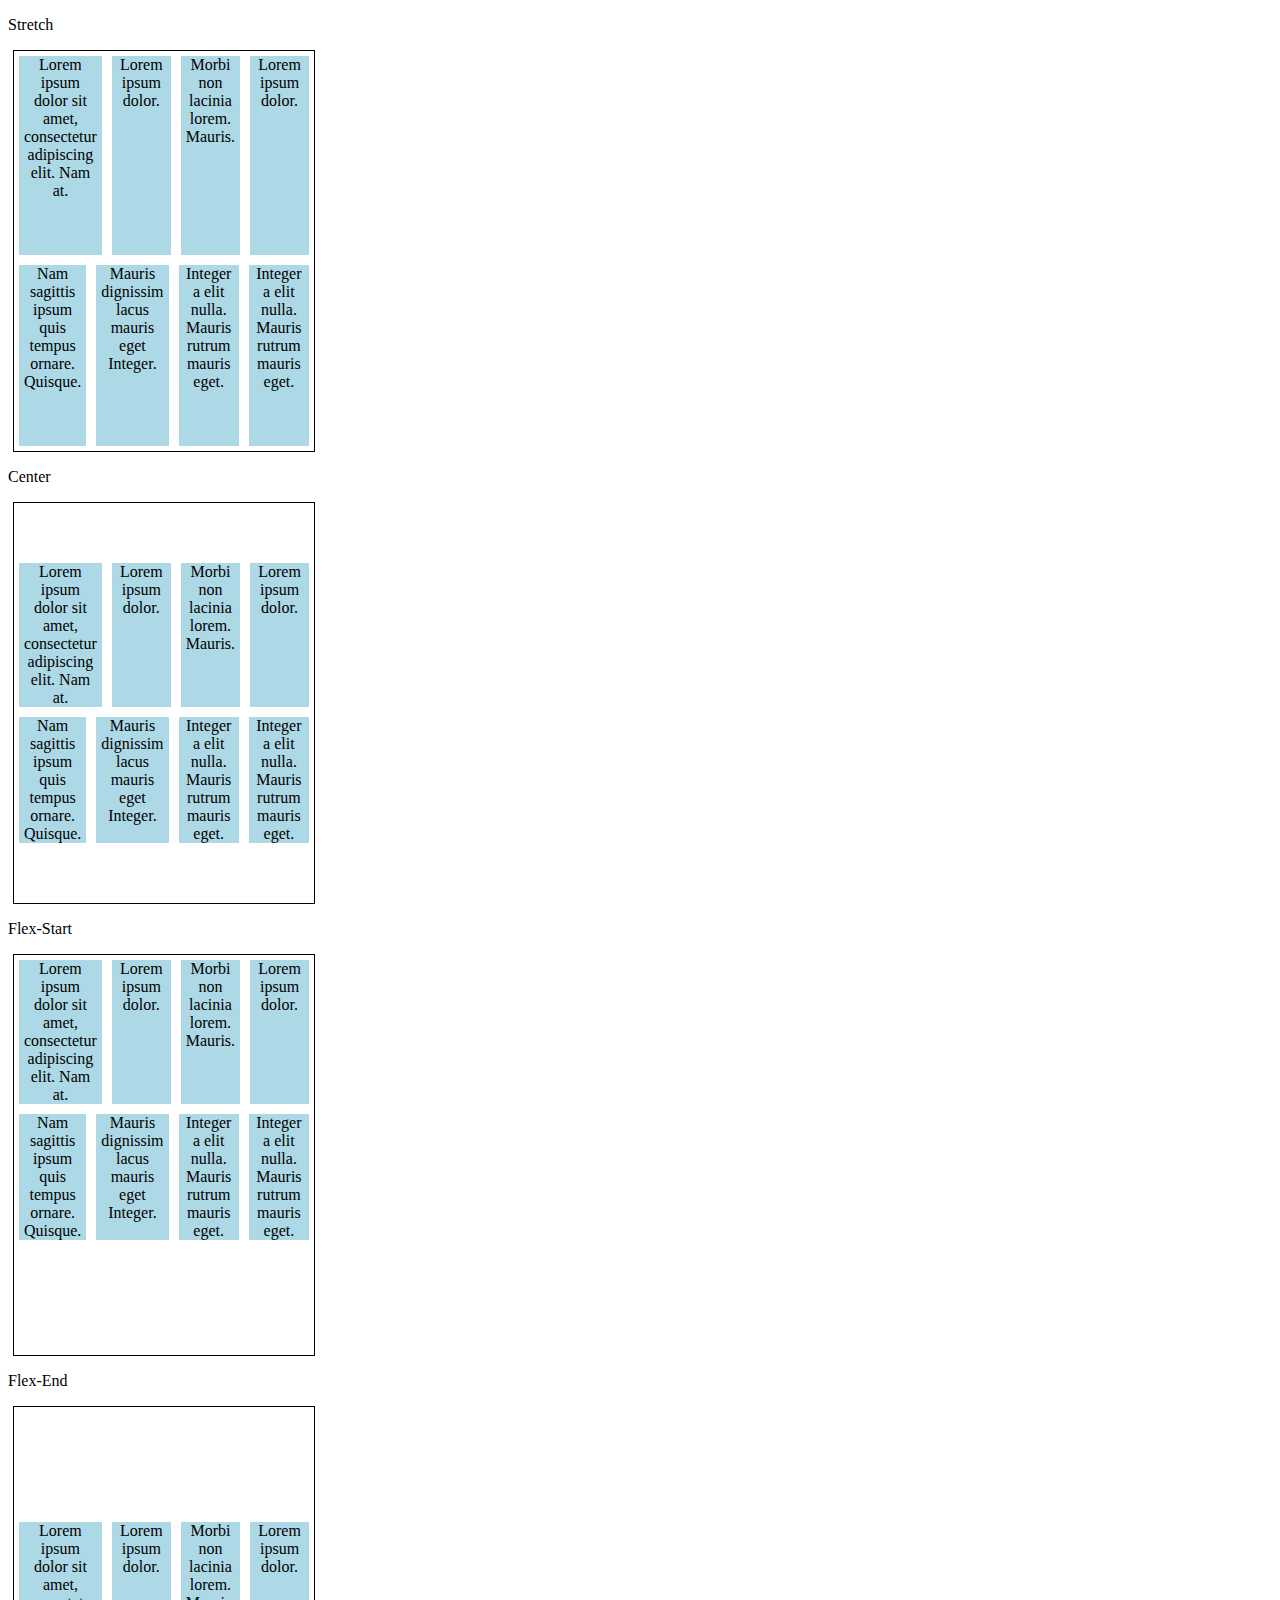
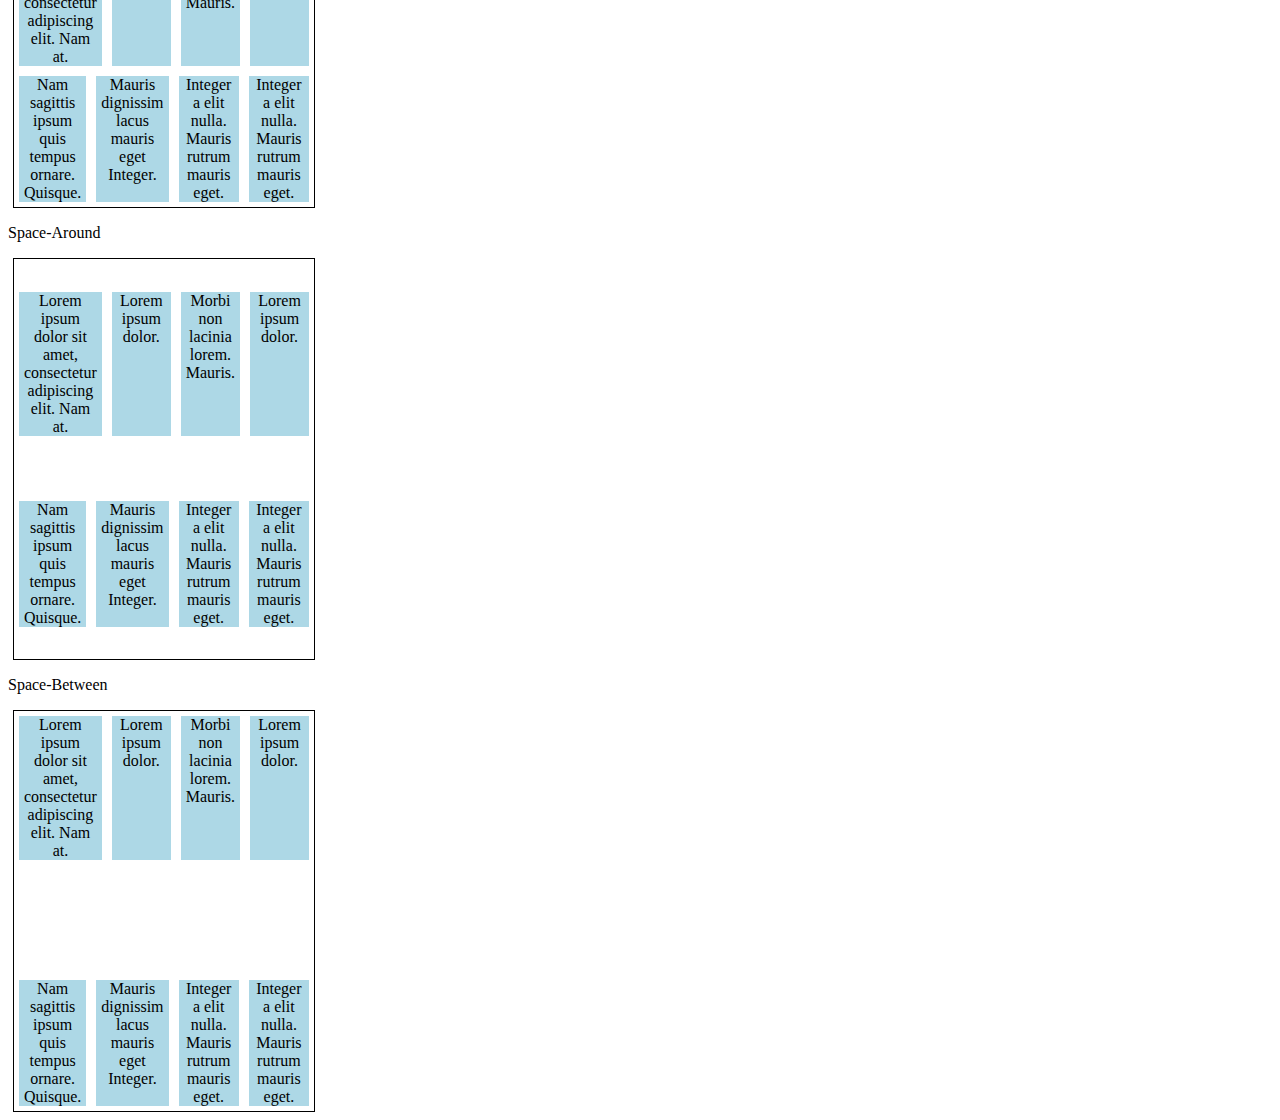
<file: Curso-de-Flexbox-em-CSS/Align-Content.html>
<!DOCTYPE html>
<html lang="en">
<head>
    <meta charset="UTF-8">
    <meta http-equiv="X-UA-Compatible" content="IE=edge">
    <meta name="viewport" content="width=device-width, initial-scale=1.0">
    <title>Align Content</title>

    <style>
        .container{
            height: 400px;
            max-width: 300px;
            margin: 5px;
            display: flex;
            flex-wrap: wrap;
            border: 1px solid black;
        }

        .item{
            background-color: lightblue;
            padding: 0 5px;
            flex: 1;
            text-align: center;
            color: black;
            margin: 5px;
        }

        .stretch{
            align-content: stretch;
        }

        .center{
            align-content: center;
        }

        .flexStart{
            align-content: flex-start;
        }

        .flexEnd{
            align-content: flex-end;
        }

        .spaceAround{
            align-content: space-around;
        }

        .spaceBetween{
            align-content: space-between;
        }
    </style>
</head>
<body>
    <p>Stretch</p>
    <div class="container stretch">
        <div class="item">Lorem ipsum dolor sit amet, consectetur adipiscing elit. Nam at. </div>
        <div class="item">Lorem ipsum dolor. </div>
        <div class="item">Morbi non lacinia lorem. Mauris. </div>
        <div class="item">Lorem ipsum dolor. </div>
        <div class="item">Nam sagittis ipsum quis tempus ornare. Quisque. </div>
        <div class="item">Mauris dignissim lacus mauris eget Integer. </div>
        <div class="item">Integer a elit nulla. Mauris rutrum mauris eget. </div>
        <div class="item">Integer a elit nulla. Mauris rutrum mauris eget. </div>
    </div>

    <p>Center</p>
    <div class="container center">
        <div class="item">Lorem ipsum dolor sit amet, consectetur adipiscing elit. Nam at. </div>
        <div class="item">Lorem ipsum dolor. </div>
        <div class="item">Morbi non lacinia lorem. Mauris. </div>
        <div class="item">Lorem ipsum dolor. </div>
        <div class="item">Nam sagittis ipsum quis tempus ornare. Quisque. </div>
        <div class="item">Mauris dignissim lacus mauris eget Integer. </div>
        <div class="item">Integer a elit nulla. Mauris rutrum mauris eget. </div>
        <div class="item">Integer a elit nulla. Mauris rutrum mauris eget. </div>
    </div>

    <p>Flex-Start</p>
    <div class="container flexStart">
        <div class="item">Lorem ipsum dolor sit amet, consectetur adipiscing elit. Nam at. </div>
        <div class="item">Lorem ipsum dolor. </div>
        <div class="item">Morbi non lacinia lorem. Mauris. </div>
        <div class="item">Lorem ipsum dolor. </div>
        <div class="item">Nam sagittis ipsum quis tempus ornare. Quisque. </div>
        <div class="item">Mauris dignissim lacus mauris eget Integer. </div>
        <div class="item">Integer a elit nulla. Mauris rutrum mauris eget. </div>
        <div class="item">Integer a elit nulla. Mauris rutrum mauris eget. </div>
    </div>

    <p>Flex-End</p>
    <div class="container flexEnd">
        <div class="item">Lorem ipsum dolor sit amet, consectetur adipiscing elit. Nam at. </div>
        <div class="item">Lorem ipsum dolor. </div>
        <div class="item">Morbi non lacinia lorem. Mauris. </div>
        <div class="item">Lorem ipsum dolor. </div>
        <div class="item">Nam sagittis ipsum quis tempus ornare. Quisque. </div>
        <div class="item">Mauris dignissim lacus mauris eget Integer. </div>
        <div class="item">Integer a elit nulla. Mauris rutrum mauris eget. </div>
        <div class="item">Integer a elit nulla. Mauris rutrum mauris eget. </div>
    </div>

    <p>Space-Around</p>
    <div class="container spaceAround">
        <div class="item">Lorem ipsum dolor sit amet, consectetur adipiscing elit. Nam at. </div>
        <div class="item">Lorem ipsum dolor. </div>
        <div class="item">Morbi non lacinia lorem. Mauris. </div>
        <div class="item">Lorem ipsum dolor. </div>
        <div class="item">Nam sagittis ipsum quis tempus ornare. Quisque. </div>
        <div class="item">Mauris dignissim lacus mauris eget Integer. </div>
        <div class="item">Integer a elit nulla. Mauris rutrum mauris eget. </div>
        <div class="item">Integer a elit nulla. Mauris rutrum mauris eget. </div>
    </div>

    <p>Space-Between</p>
    <div class="container spaceBetween">
        <div class="item">Lorem ipsum dolor sit amet, consectetur adipiscing elit. Nam at. </div>
        <div class="item">Lorem ipsum dolor. </div>
        <div class="item">Morbi non lacinia lorem. Mauris. </div>
        <div class="item">Lorem ipsum dolor. </div>
        <div class="item">Nam sagittis ipsum quis tempus ornare. Quisque. </div>
        <div class="item">Mauris dignissim lacus mauris eget Integer. </div>
        <div class="item">Integer a elit nulla. Mauris rutrum mauris eget. </div>
        <div class="item">Integer a elit nulla. Mauris rutrum mauris eget. </div>
    </div>
</body>
</html>
</file>
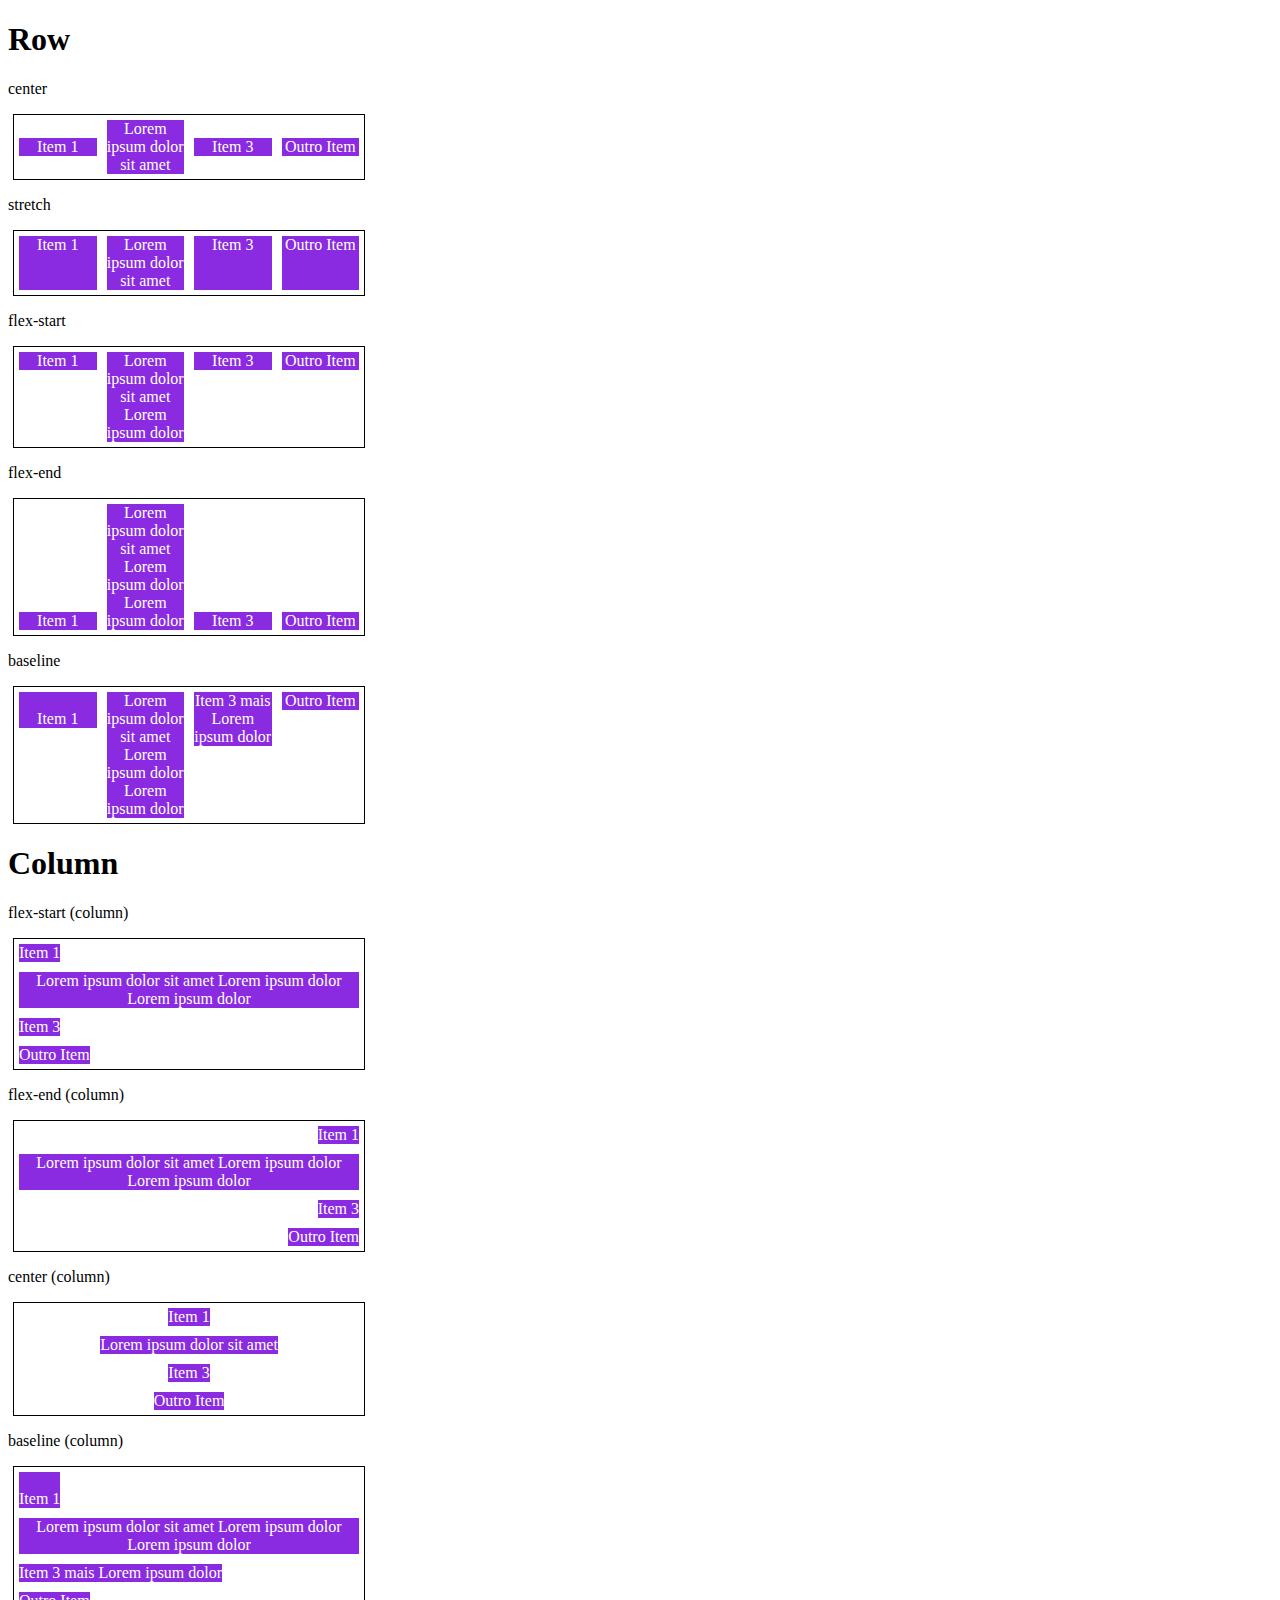
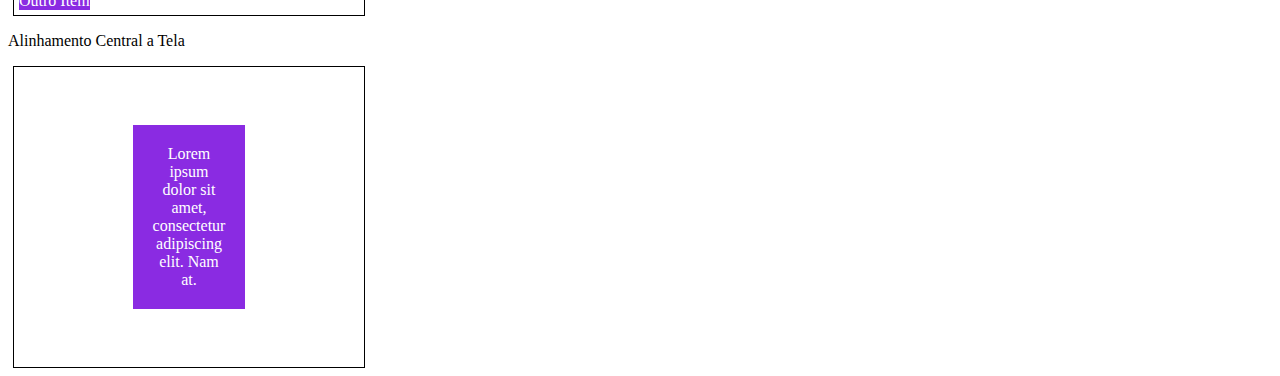
<file: Curso-de-Flexbox-em-CSS/Align-Items.html>
<!DOCTYPE html>
<html lang="en">
<head>
    <meta charset="UTF-8">
    <meta http-equiv="X-UA-Compatible" content="IE=edge">
    <meta name="viewport" content="width=device-width, initial-scale=1.0">
    <title>Align Items</title>

    <style>
        .flexContainer{
            max-width: 350px;
            border: black 1px solid;
            display: flex;
            margin: 5px;
        }

        .flexItem{
            background-color: blueviolet;
            margin: 5px;
            color: white;
            text-align: center;
            flex: 1px;
        }

        .center{
            align-items: center;
        }

        .stretch{
            align-items: stretch;
        }

        .flexStart{
            align-items: flex-start;
        }

        .flexEnd{
            align-items: flex-end;
        }

        .baseline{
            align-items: baseline;
        }

        .column{
            flex-direction: column;
        }

        .central{
            height: 300px;
            justify-content: center;
        }

        .central .flexItem{
            flex: 0;
            padding: 20px;
        }
    </style>

</head>
<body>
    <h1>Row</h1>
    <p>center</p>
    <section class="flexContainer center">
        <div class="flexItem">Item 1</div>
        <div class="flexItem">Lorem ipsum dolor sit amet</div>
        <div class="flexItem">Item 3</div>
        <div class="flexItem">Outro Item</div>
    </section>

    <p>stretch</p>
    <section class="flexContainer stretch">
        <div class="flexItem">Item 1</div>
        <div class="flexItem">Lorem ipsum dolor sit amet</div>
        <div class="flexItem">Item 3</div>
        <div class="flexItem">Outro Item</div>
    </section>

    <p>flex-start</p>
    <section class="flexContainer flexStart">
        <div class="flexItem">Item 1</div>
        <div class="flexItem">Lorem ipsum dolor sit amet Lorem ipsum dolor</div>
        <div class="flexItem">Item 3</div>
        <div class="flexItem">Outro Item</div>
    </section>

    <p>flex-end</p>
    <section class="flexContainer flexEnd">
        <div class="flexItem">Item 1</div>
        <div class="flexItem">Lorem ipsum dolor sit amet Lorem ipsum dolor Lorem ipsum dolor</div>
        <div class="flexItem">Item 3</div>
        <div class="flexItem">Outro Item</div>
    </section>

    <p>baseline</p>
    <section class="flexContainer baseline">
        <div class="flexItem"> <br> Item 1</div>
        <div class="flexItem">Lorem ipsum dolor sit amet Lorem ipsum dolor Lorem ipsum dolor</div>
        <div class="flexItem">Item 3 mais Lorem ipsum dolor</div>
        <div class="flexItem">Outro Item</div>
    </section>

    <h1>Column</h1>
    
    <p>flex-start (column)</p>
    <section class="flexContainer flexStart column">
        <div class="flexItem">Item 1</div>
        <div class="flexItem">Lorem ipsum dolor sit amet Lorem ipsum dolor Lorem ipsum dolor</div>
        <div class="flexItem">Item 3</div>
        <div class="flexItem">Outro Item</div>
    </section>

    <p>flex-end (column)</p>
    <section class="flexContainer flexEnd column">
        <div class="flexItem">Item 1</div>
        <div class="flexItem">Lorem ipsum dolor sit amet Lorem ipsum dolor Lorem ipsum dolor</div>
        <div class="flexItem">Item 3</div>
        <div class="flexItem">Outro Item</div>
    </section>

    <p>center (column)</p>
    <section class="flexContainer center column">
        <div class="flexItem">Item 1</div>
        <div class="flexItem">Lorem ipsum dolor sit amet</div>
        <div class="flexItem">Item 3</div>
        <div class="flexItem">Outro Item</div>
    </section>

    <p>baseline (column)</p>
    <section class="flexContainer baseline column">
        <div class="flexItem"> <br> Item 1</div>
        <div class="flexItem">Lorem ipsum dolor sit amet Lorem ipsum dolor Lorem ipsum dolor</div>
        <div class="flexItem">Item 3 mais Lorem ipsum dolor</div>
        <div class="flexItem">Outro Item</div>
    </section>

    <p>Alinhamento Central a Tela</p>
    <section class="flexContainer central center">
        <div class="flexItem">Lorem ipsum dolor sit amet, consectetur adipiscing elit. Nam at. </div>
        
    </section>
</body>
</html>
</file>
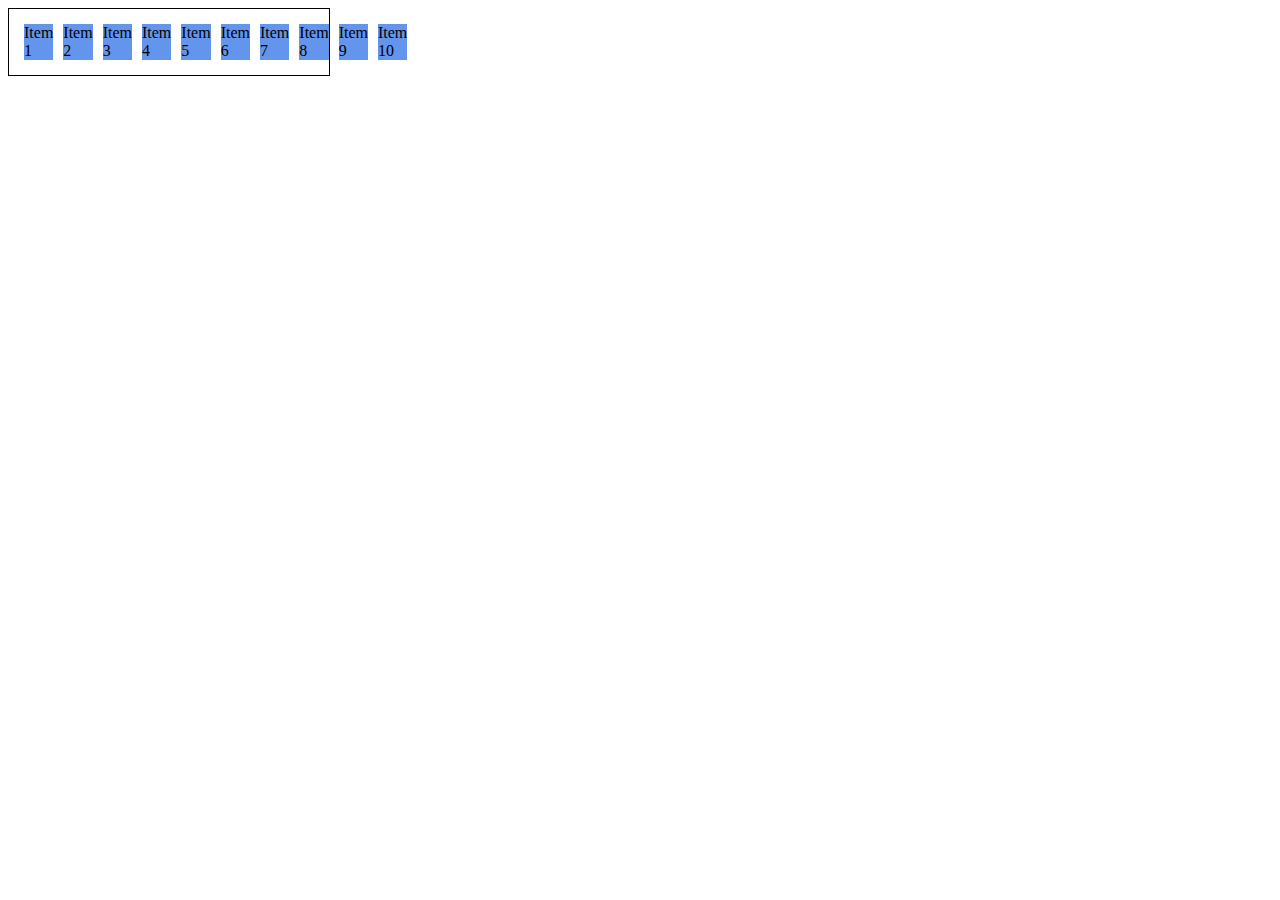
<file: Curso-de-Flexbox-em-CSS/display:flex.html>
<!DOCTYPE html>
<html lang="en">
<head>
    <meta charset="UTF-8">
    <meta http-equiv="X-UA-Compatible" content="IE=edge">
    <meta name="viewport" content="width=device-width, initial-scale=1.0">
    <title>display:flex</title>

    <style>
        .container{
            max-width: 300px;
            padding: 10px;
            border: 1px black solid;
            display: flex;
        }

        .item{
            background-color: cornflowerblue;
            margin: 5px;
        }
    </style>
</head>
<body>
    <div class="container">
        <div class="item">Item 1</div>
        <div class="item">Item 2</div>
        <div class="item">Item 3</div>
        <div class="item">Item 4</div>
        <div class="item">Item 5</div>
        <div class="item">Item 6</div>
        <div class="item">Item 7</div>
        <div class="item">Item 8</div>
        <div class="item">Item 9</div>
        <div class="item">Item 10</div>
    </div>
</body>
</html>
</file>
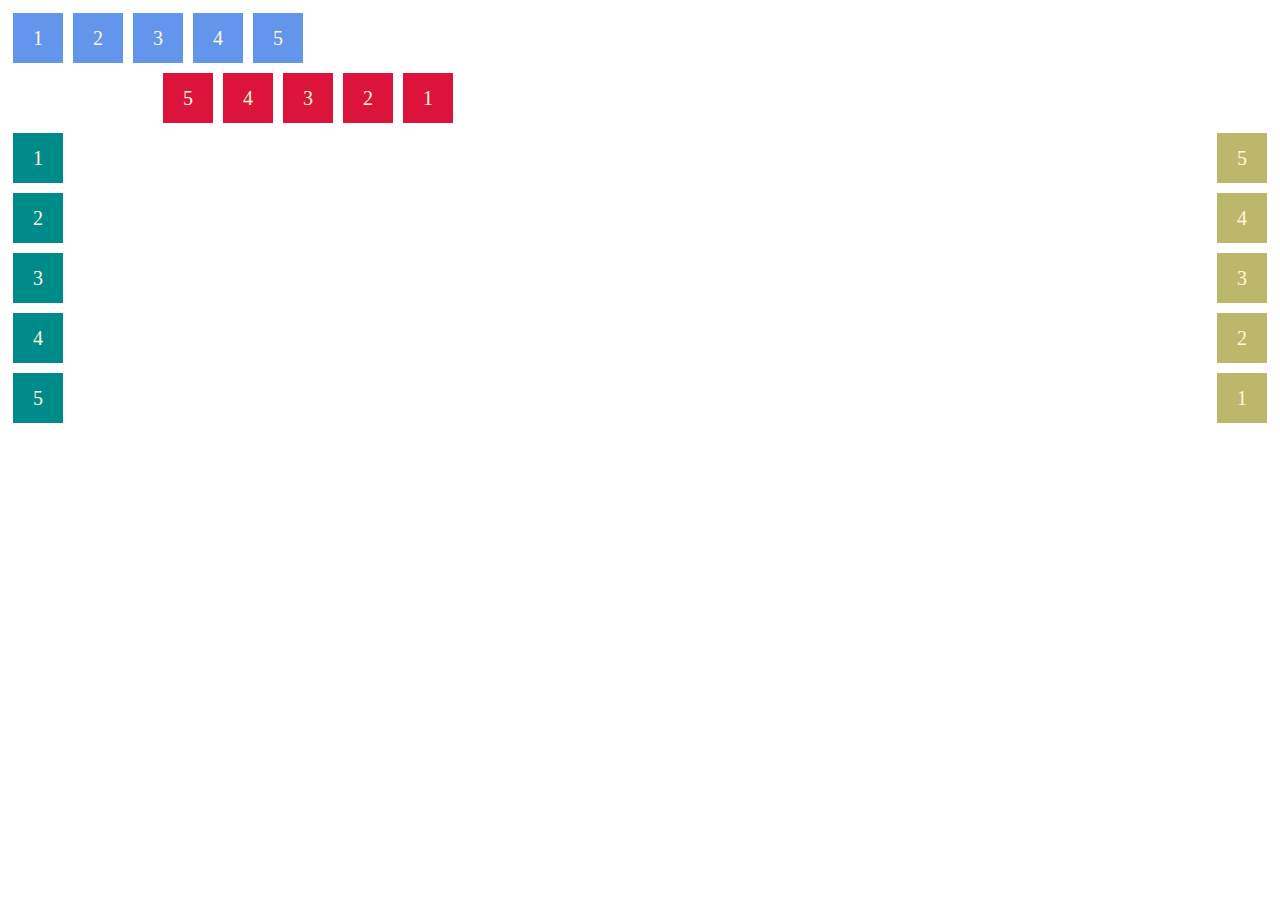
<file: Curso-de-Flexbox-em-CSS/Flex-Direction.html>
<!DOCTYPE html>
<html lang="en">
<head>
    <meta charset="UTF-8">
    <meta http-equiv="X-UA-Compatible" content="IE=edge">
    <meta name="viewport" content="width=device-width, initial-scale=1.0">
    <title>Flex Direction</title>

    <style>
        .container{
            margin: 0;
            padding: 0;
            display: flex;
            list-style: none;
            max-width: 450px;
        }

        .item{
            background-color: cornflowerblue;
            width: 50px;
            height: 50px;
            line-height: 50px;
            font-size: 20px;
            color: cornsilk;
            text-align: center;
            margin: 5px;
        }

        .row{
            flex-direction: row;
        }

        .rowReverse{
            flex-direction: row-reverse;
        }

        .rowReverse li{
            background-color: crimson;
        }

        .column{
            float: left;
            flex-direction: column;
        }

        .column li{
            background-color: darkcyan;
        }

        .columnReverse{
            float: right;
            flex-direction: column-reverse;
        }

        .columnReverse li{
            background-color: darkkhaki;
        }
    </style>
</head>
<body>
    <ul class="container row">
        <li class="item">1</li>
        <li class="item">2</li>
        <li class="item">3</li>
        <li class="item">4</li>
        <li class="item">5</li>
    </ul>

    <ul class="container rowReverse">
        <li class="item">1</li>
        <li class="item">2</li>
        <li class="item">3</li>
        <li class="item">4</li>
        <li class="item">5</li>
    </ul>

    <ul class="container column">
        <li class="item">1</li>
        <li class="item">2</li>
        <li class="item">3</li>
        <li class="item">4</li>
        <li class="item">5</li>
    </ul>

    <ul class="container columnReverse">
        <li class="item">1</li>
        <li class="item">2</li>
        <li class="item">3</li>
        <li class="item">4</li>
        <li class="item">5</li>
    </ul>
</body>
</html>
</file>
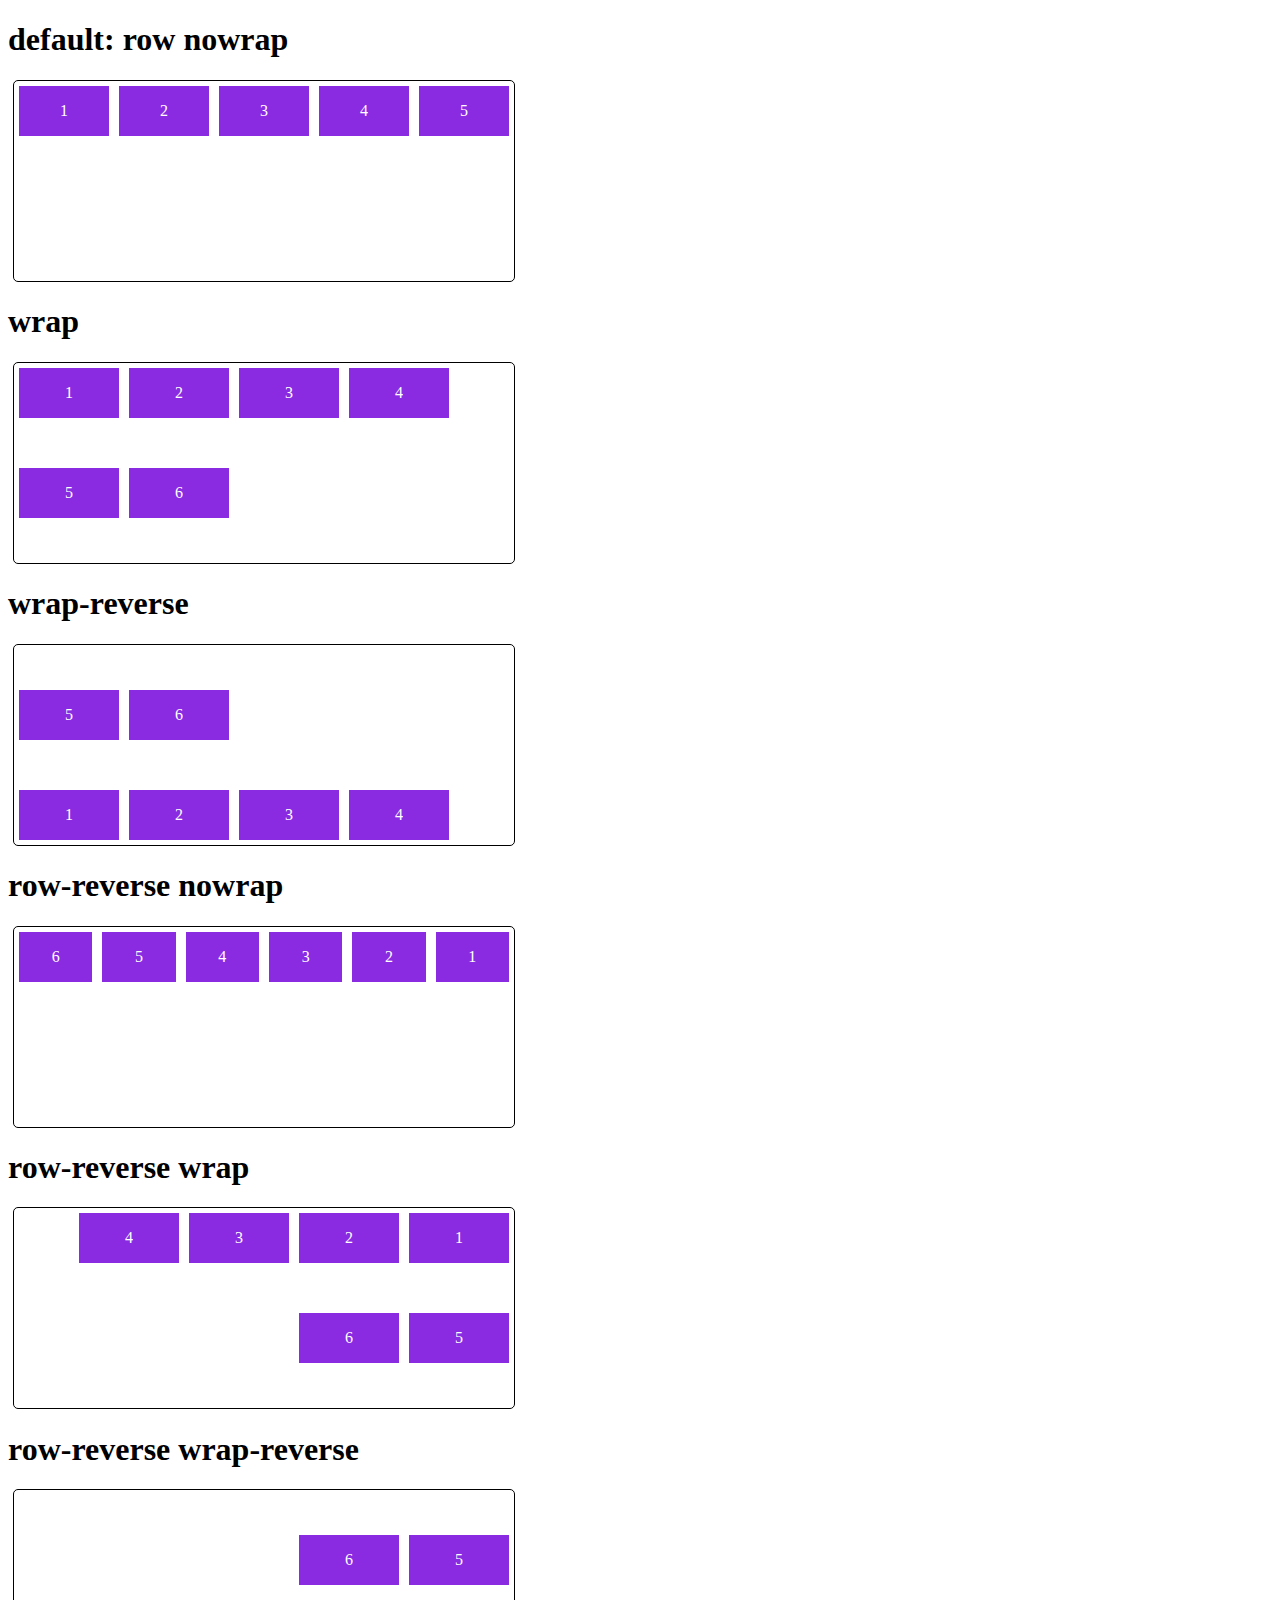
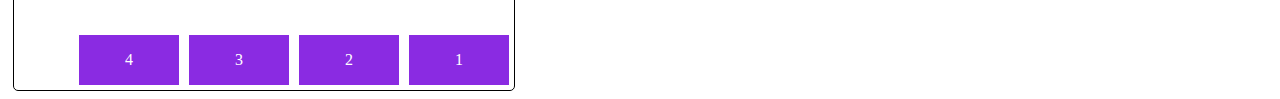
<file: Curso-de-Flexbox-em-CSS/Flex-Flow.html>
<!DOCTYPE html>
<html lang="en">
<head>
    <meta charset="UTF-8">
    <meta http-equiv="X-UA-Compatible" content="IE=edge">
    <meta name="viewport" content="width=device-width, initial-scale=1.0">
    <title>Flex Flow</title>

    <style>
        .flexContainer{
            display: flex;
            border: black 1px solid;
            border-radius: 5px;
            max-width: 500px;
            margin: 5px;
            height: 200px;
        }

        .default{
            flex-flow: row nowrap;
        }

        .wrap{
            flex-flow: row wrap;
        }

        .wrapReverse{
            flex-flow: row wrap-reverse;
        }

        .rowReverse{
            flex-flow: row-reverse nowrap;
        }

        .rowReverseWrap{
            flex-flow: row-reverse wrap;
        }

        .rowReverseWrapReverse{
            flex-flow: row-reverse wrap-reverse;
        }

        .flexItem{
            background-color: blueviolet;
            margin: 5px;
            color: white;
            text-align: center;
            width: 100px;
            height: 50px;
            line-height: 50px;
        }
    </style>

</head>
<body>
    <h1>default: row nowrap</h1>
    <div class="flexContainer default">
        <div class="flexItem">1</div>
        <div class="flexItem">2</div>
        <div class="flexItem">3</div>
        <div class="flexItem">4</div>
        <div class="flexItem">5</div>
    </div>

    <h1>wrap</h1>
    <div class="flexContainer wrap">
        <div class="flexItem">1</div>
        <div class="flexItem">2</div>
        <div class="flexItem">3</div>
        <div class="flexItem">4</div>
        <div class="flexItem">5</div>
        <div class="flexItem">6</div>
    </div>

    <h1>wrap-reverse</h1>
    <div class="flexContainer wrapReverse">
        <div class="flexItem">1</div>
        <div class="flexItem">2</div>
        <div class="flexItem">3</div>
        <div class="flexItem">4</div>
        <div class="flexItem">5</div>
        <div class="flexItem">6</div>
    </div>

    <h1>row-reverse nowrap</h1>
    <div class="flexContainer rowReverse">
        <div class="flexItem">1</div>
        <div class="flexItem">2</div>
        <div class="flexItem">3</div>
        <div class="flexItem">4</div>
        <div class="flexItem">5</div>
        <div class="flexItem">6</div>
    </div>

    <h1>row-reverse wrap</h1>
    <div class="flexContainer rowReverseWrap">
        <div class="flexItem">1</div>
        <div class="flexItem">2</div>
        <div class="flexItem">3</div>
        <div class="flexItem">4</div>
        <div class="flexItem">5</div>
        <div class="flexItem">6</div>
    </div>

    <h1>row-reverse wrap-reverse</h1>
    <div class="flexContainer rowReverseWrapReverse">
        <div class="flexItem">1</div>
        <div class="flexItem">2</div>
        <div class="flexItem">3</div>
        <div class="flexItem">4</div>
        <div class="flexItem">5</div>
        <div class="flexItem">6</div>
    </div>
    
</body>
</html>
</file>
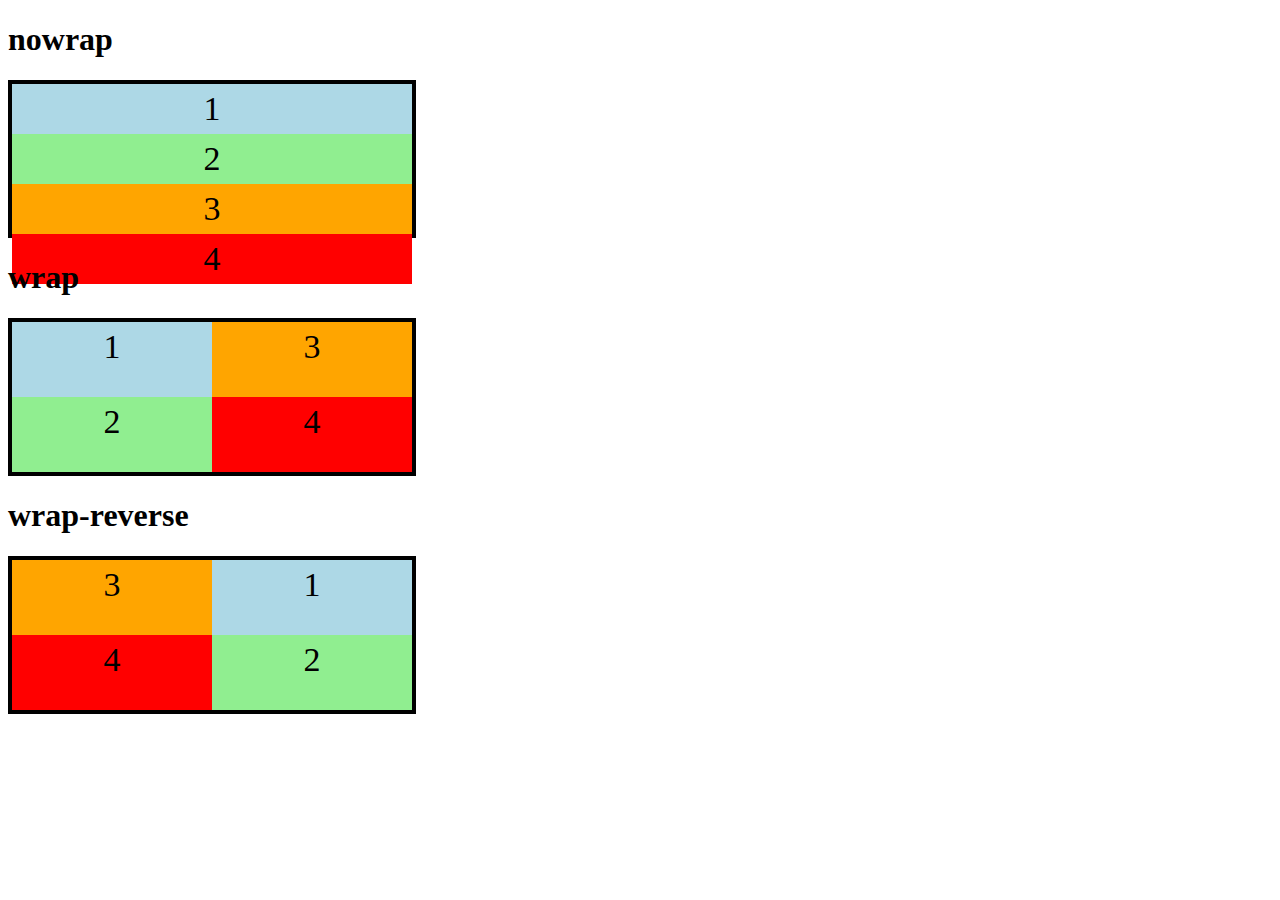
<file: Curso-de-Flexbox-em-CSS/Flex-Wrap.html>
<!DOCTYPE html>
<html lang="en">

<head>
    <meta charset="UTF-8">
    <meta http-equiv="X-UA-Compatible" content="IE=edge">
    <meta name="viewport" content="width=device-width, initial-scale=1.0">

    <title>Flex Direction</title>

    <style>
        .flexContainer{
            display: flex;
            border: 4px black solid;
            max-width: 400px;
            flex-direction: column;
            height: 150px;
        }

        .flexItem{
            height: 50%;
            font-size: 34px;
            text-align: center;
            min-width: 100px;
            line-height: 50px;
        }

        .nowrap{
            flex-wrap: nowrap;
        }

        .wrap{
            flex-wrap: wrap;
        }
        
        .wrapReverse{
            flex-wrap: wrap-reverse;
        }

        .blue{
            background-color: lightblue;
        }

        .green{
            background-color: lightgreen;
        }

        .orange{
            background-color: orange;
        }

        .red{
            background-color: red;
        }
    </style>
</head>

<body>
    <h1>nowrap</h1>

    <div class="flexContainer nowrap">
        <div class="flexItem blue">1</div>
        <div class="flexItem green">2</div>
        <div class="flexItem orange">3</div>
        <div class="flexItem red">4</div>
    </div>

    <h1>wrap</h1>

    <div class="flexContainer wrap">
        <div class="flexItem blue">1</div>
        <div class="flexItem green">2</div>
        <div class="flexItem orange">3</div>
        <div class="flexItem red">4</div>
    </div>

    <h1>wrap-reverse</h1>

    <div class="flexContainer wrapReverse">
        <div class="flexItem blue">1</div>
        <div class="flexItem green">2</div>
        <div class="flexItem orange">3</div>
        <div class="flexItem red">4</div>
</body>

</html>
</file>
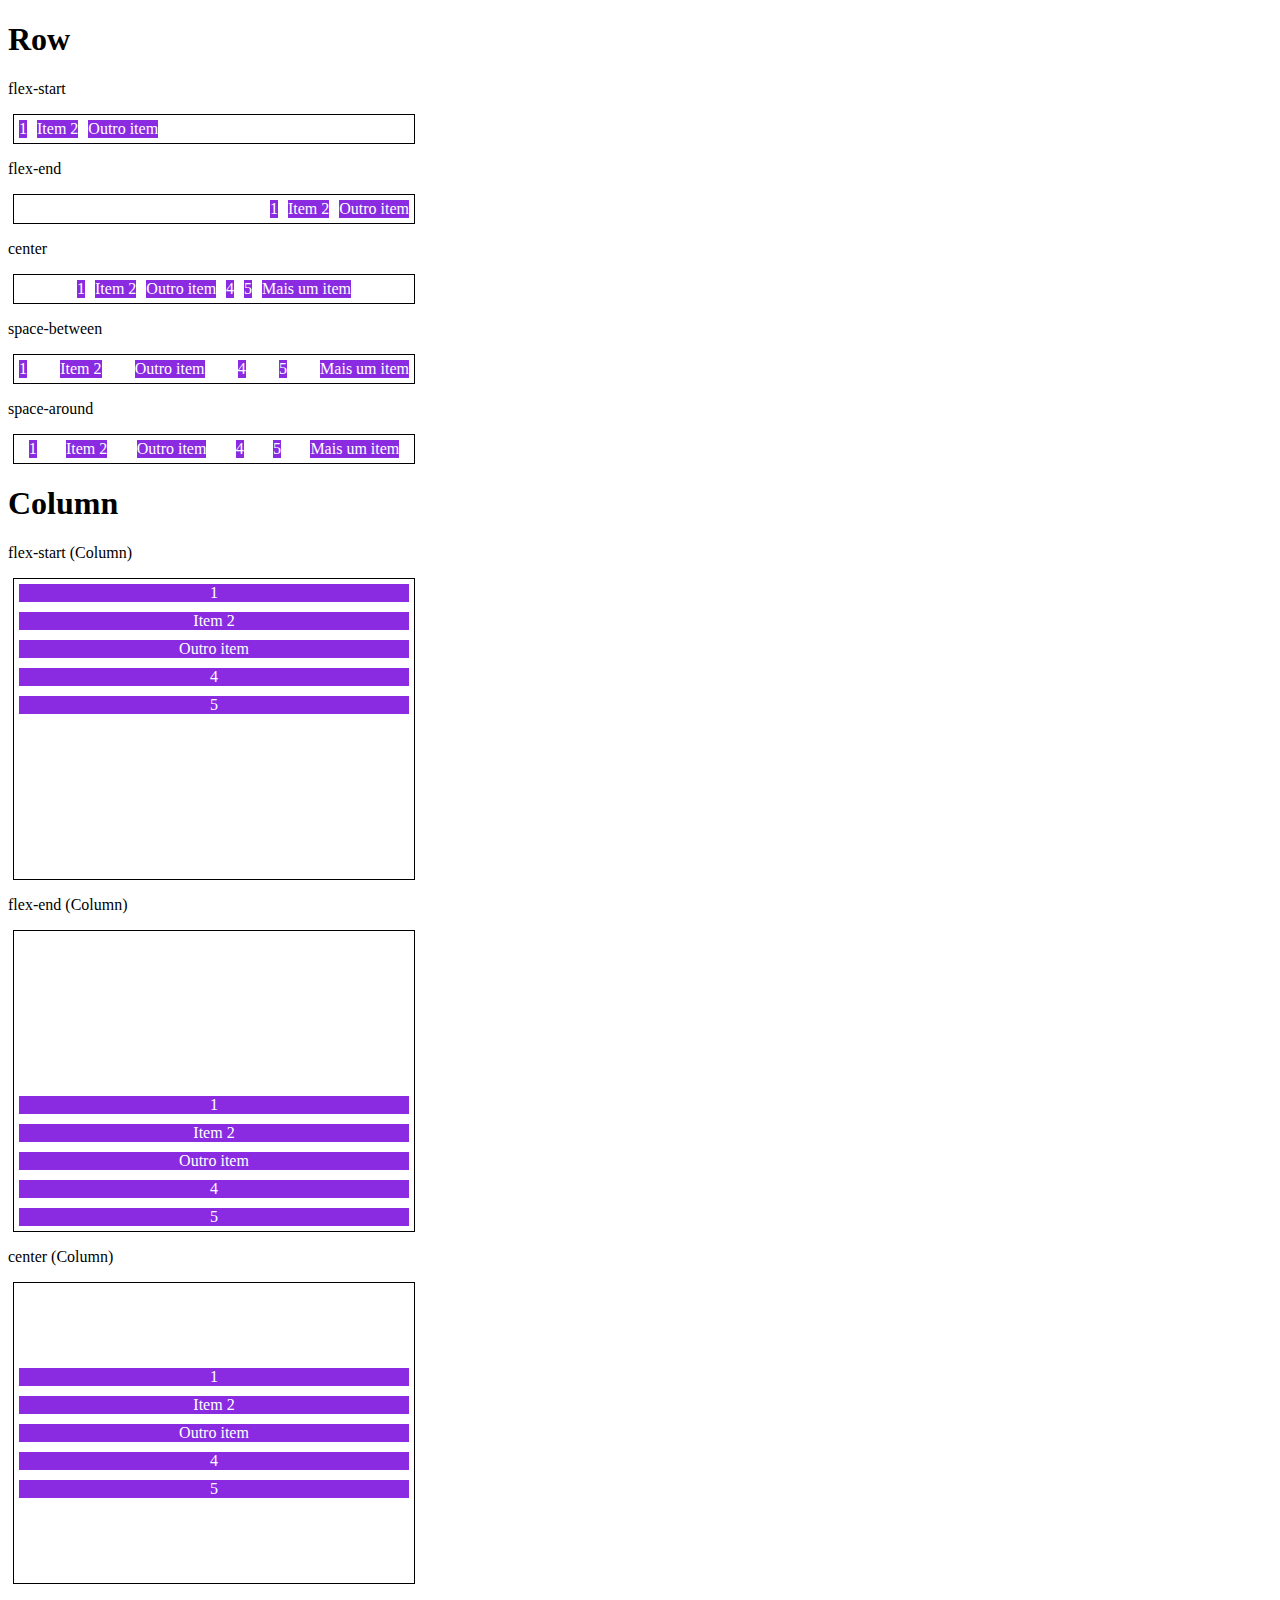
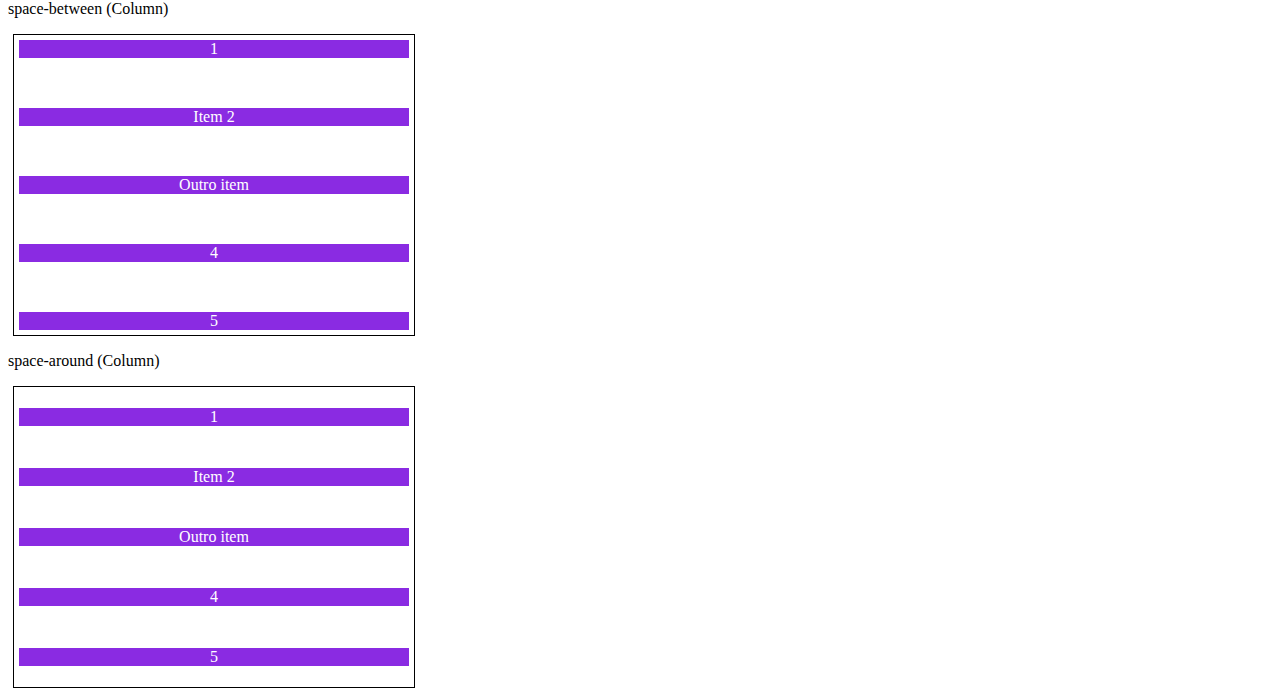
<file: Curso-de-Flexbox-em-CSS/Justify-Content.html>
<!DOCTYPE html>
<html lang="en">
<head>
    <meta charset="UTF-8">
    <meta http-equiv="X-UA-Compatible" content="IE=edge">
    <meta name="viewport" content="width=device-width, initial-scale=1.0">
    <title>Justify Content</title>

    <style>
        .flexContainer{
            display: flex;
            max-width: 400px;
            margin: 5px;
            border: 1px solid black;
        }

        .flexItem{
            background-color: blueviolet;
            margin: 5px;
            text-align: center;
            color: white;
        }

        .flexStart{
            justify-content: flex-start;
        }

        .flexEnd{
            justify-content: flex-end;
        }

        .center{
            justify-content: center;
        }
        
        .spaceBetween{
            justify-content: space-between;
        }

        .spaceAround{
            justify-content: space-around;
        }

        .column{
            flex-direction: column;
            min-height: 300px;
        }
    </style>

</head>
<body>
    <h1>Row</h1>

    <p> flex-start</p>
    <section class="flexContainer flexStart">
        <div class="flexItem">1</div>
        <div class="flexItem">Item 2</div>
        <div class="flexItem">Outro item</div>
    </section>

    <p>flex-end</p>
    <section class="flexContainer flexEnd">
        <div class="flexItem">1</div>
        <div class="flexItem">Item 2</div>
        <div class="flexItem">Outro item</div>
    </section>

    <p>center</p>
    <section class="flexContainer center">
        <div class="flexItem">1</div>
        <div class="flexItem">Item 2</div>
        <div class="flexItem">Outro item</div>
        <div class="flexItem">4</div>
        <div class="flexItem">5</div>
        <div class="flexItem">Mais um item</div>
    </section>

    <p>space-between</p>
    <section class="flexContainer spaceBetween">
        <div class="flexItem">1</div>
        <div class="flexItem">Item 2</div>
        <div class="flexItem">Outro item</div>
        <div class="flexItem">4</div>
        <div class="flexItem">5</div>
        <div class="flexItem">Mais um item</div>
    </section>

    <p>space-around</p>
    <section class="flexContainer spaceAround">
        <div class="flexItem">1</div>
        <div class="flexItem">Item 2</div>
        <div class="flexItem">Outro item</div>
        <div class="flexItem">4</div>
        <div class="flexItem">5</div>
        <div class="flexItem">Mais um item</div>
    </section>

    <h1>Column</h1>

    <p>flex-start (Column)</p>
    <section class="flexContainer flexStart column">
        <div class="flexItem">1</div>
        <div class="flexItem">Item 2</div>
        <div class="flexItem">Outro item</div>
        <div class="flexItem">4</div>
        <div class="flexItem">5</div>
    </section>

    <p>flex-end (Column)</p>
    <section class="flexContainer flexEnd column">
        <div class="flexItem">1</div>
        <div class="flexItem">Item 2</div>
        <div class="flexItem">Outro item</div>
        <div class="flexItem">4</div>
        <div class="flexItem">5</div>
    </section>

    <p>center (Column)</p>
    <section class="flexContainer center column">
        <div class="flexItem">1</div>
        <div class="flexItem">Item 2</div>
        <div class="flexItem">Outro item</div>
        <div class="flexItem">4</div>
        <div class="flexItem">5</div>
    </section>

    <p>space-between (Column)</p>
    <section class="flexContainer spaceBetween column">
        <div class="flexItem">1</div>
        <div class="flexItem">Item 2</div>
        <div class="flexItem">Outro item</div>
        <div class="flexItem">4</div>
        <div class="flexItem">5</div>
    </section>

    <p>space-around (Column)</p>
    <section class="flexContainer spaceAround column">
        <div class="flexItem">1</div>
        <div class="flexItem">Item 2</div>
        <div class="flexItem">Outro item</div>
        <div class="flexItem">4</div>
        <div class="flexItem">5</div>
    </section>
</body>
</html>
</file>
